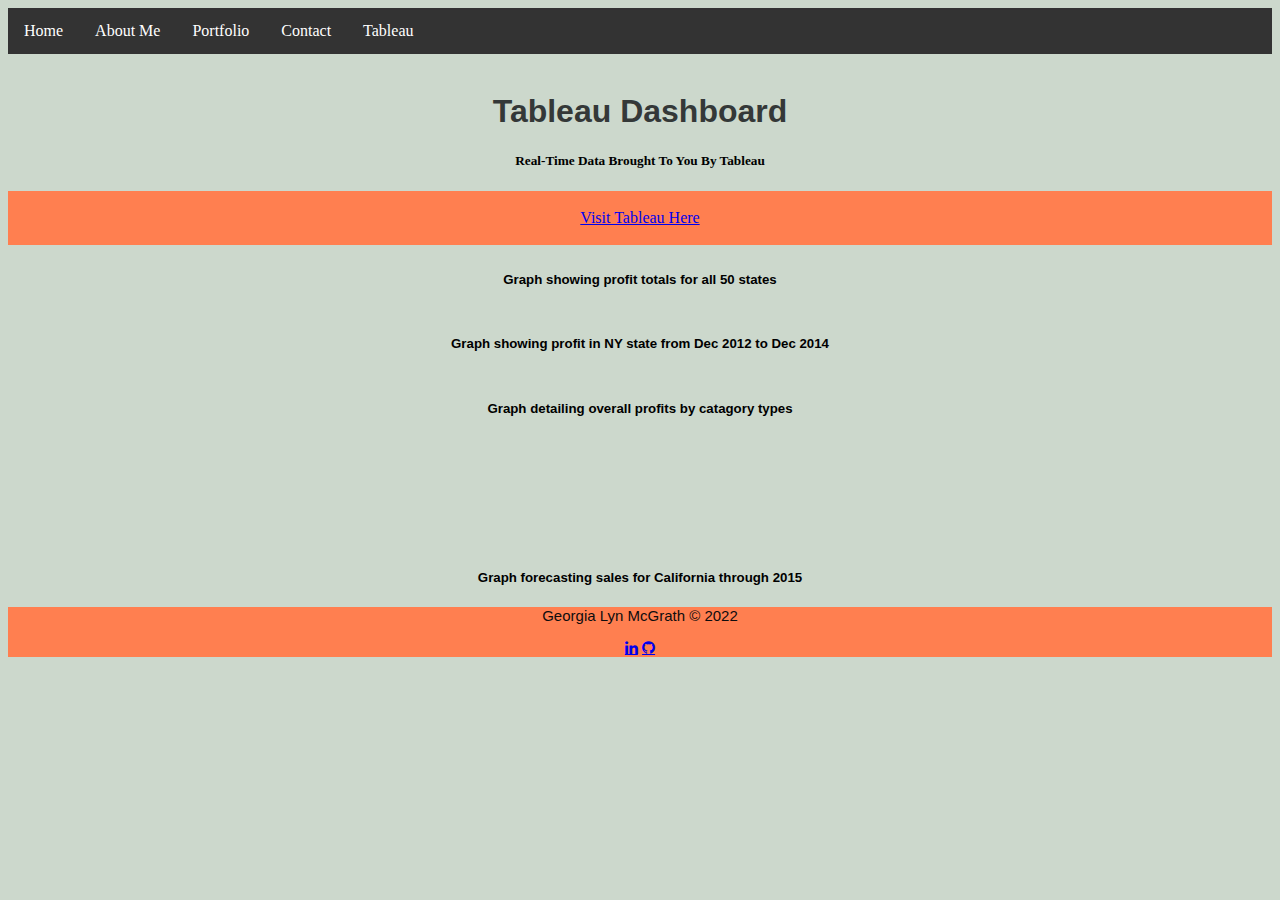
<file: tableau.html>
<!DOCTYPE html>
    <html lang="en">
    <head>
    <!-- Georgia Lyn McGrath, last edit April 6th 2022 -->
            <title>Tableau Dashboard</title>
            <link rel="stylesheet" href="https://cdnjs.cloudflare.com/ajax/libs/font-awesome/4.7.0/css/font-awesome.min.css">
            <link href="../styles/bootstyles.css" rel="stylesheet" type="text/css">
            <!-- for footer icons-->
        </head>
            <!-- CUSTOM STYLE NO 1 -->
            <header class="header">
                <ul>
                <!--Navigation-->
                <li><a href="../index.html">Home</a></li>
                <li><a href="aboutme.html"> About Me</a></li>
                <li><a href="portfolio.html"> Portfolio </a>
                <li><a href="contact.html">Contact</a> </li>
                <li><a class="sactive" href="tableau.html"> Tableau</a></li>
                </ul>
                <div>
                    <br>
                    <h1> Tableau Dashboard </h1>
                        <h5>
                            <a> Real-Time Data Brought To You By Tableau </a> 
                        </h5>
                </div>
            <!-- CUSTOM STYLE NO 2 -->
            <div class="center1">
                    <br>
                    <a href="https://public.tableau.com/en-us/s/" target="_blank">Visit Tableau Here</a>
                    <br>
                    <br>
            </div>
        </header>

    <!-- MAIN BODY - Tablaux dash boards that expand/contract  -->
<!-- Tableau dash 1 Taboverlap is a style I had to make to make sure none of the elements overlapped, see second class in all Tableau divs-->
     <body>
                <div> 
                    <div class='tableauPlaceholder Taboverlap' id='viz1648596827829'><noscript><a href='#'><img
                                alt='Profit in 50 states '
                                src='https:&#47;&#47;public.tableau.com&#47;static&#47;images&#47;HD&#47;HDZ325HNZ&#47;1_rss.png'
                                style='border: none' /></a></noscript>
                                <object class='tableauViz' style='display:none;'>
                                    <param name='host_url' value='https%3A%2F%2Fpublic.tableau.com%2F' />
                                    <param name='embed_code_version' value='3' />
                                    <param name='path' value='shared&#47;HDZ325HNZ' />
                                    <param name='toolbar' value='yes' />
                                    <param name='static_image'
                                        value='https:&#47;&#47;public.tableau.com&#47;static&#47;images&#47;HD&#47;HDZ325HNZ&#47;1.png' />
                                    <param name='animate_transition' value='yes' />
                                    <param name='display_static_image' value='yes' />
                                    <param name='display_spinner' value='yes' />
                                    <param name='display_overlay' value='yes' />
                                    <param name='display_count' value='yes' />
                                    <param name='language' value='en-GB' />
                                </object>
                    </div> 
                </div>
        <script
            type='text/javascript'>                    var divElement = document.getElementById('viz1648596827829'); var vizElement = divElement.getElementsByTagName('object')[0]; vizElement.style.width = '100%'; vizElement.style.height = (divElement.offsetWidth * 0.75) + 'px'; var scriptElement = document.createElement('script'); scriptElement.src = 'https://public.tableau.com/javascripts/api/viz_v1.js'; vizElement.parentNode.insertBefore(scriptElement, vizElement);                </script>
        <!-- CUSTOM STYLE NO 3 -->
        <div class="caption">
            <!-- Each captions has it's own formatting in bootstyles and has been centered-->
            <h5>
                <caption> 
                    Graph showing profit totals for all 50 states
                </caption>
            </h5>
        </div>
            <!-- Tableau dash 2-->
                <div class='tableauPlaceholder Taboverlap' id='viz1648597088458'><noscript><a href='#'><img
                    alt='New York m-m profit totals Dec 2012 - December 2014 '
                    src='https:&#47;&#47;public.tableau.com&#47;static&#47;images&#47;NY&#47;NYprofit_16485966743090&#47;NYprofit&#47;1_rss.png'
                    style='border: none' /></a></noscript>
                        <object class='tableauViz' style='display:none;'>
                            <param name='host_url' value='https%3A%2F%2Fpublic.tableau.com%2F' />
                            <param name='embed_code_version' value='3' />
                            <param name='site_root' value='' />
                            <param name='name' value='NYprofit_16485966743090&#47;NYprofit' />
                            <param name='tabs' value='no' />
                            <param name='toolbar' value='yes' />
                            <param name='static_image'
                                value='https:&#47;&#47;public.tableau.com&#47;static&#47;images&#47;NY&#47;NYprofit_16485966743090&#47;NYprofit&#47;1.png' />
                            <param name='animate_transition' value='yes' />
                            <param name='display_static_image' value='yes' />
                            <param name='display_spinner' value='yes' />
                            <param name='display_overlay' value='yes' />
                            <param name='display_count' value='yes' />
                            <param name='language' value='en-GB' />
                        </object>
                </div>
                <script
                    type='text/javascript'>                    var divElement = document.getElementById('viz1648597088458'); var vizElement = divElement.getElementsByTagName('object')[0]; vizElement.style.width = '100%'; vizElement.style.height = (divElement.offsetWidth * 0.75) + 'px'; var scriptElement = document.createElement('script'); scriptElement.src = 'https://public.tableau.com/javascripts/api/viz_v1.js'; vizElement.parentNode.insertBefore(scriptElement, vizElement);                </script>
                <h5>
                    <caption> Graph showing profit in NY state from Dec 2012 to Dec 2014 </caption>
                </h5>
            <!-- Tableau dash 3-->
        <div class='tableauPlaceholder Taboverlap' id='viz1649125669827'><noscript><a href='#'><img
                alt='Profits from each catagory '
                src='https:&#47;&#47;public.tableau.com&#47;static&#47;images&#47;Pr&#47;ProfitCatagories&#47;Catagories&#47;1_rss.png'
                style='border: none' /></a></noscript><object class='tableauViz' style='display:none;'>
                <param name='host_url' value='https%3A%2F%2Fpublic.tableau.com%2F' />
                <param name='embed_code_version' value='3' />
                <param name='site_root' value='' />
                <param name='name' value='ProfitCatagories&#47;Catagories' />
                <param name='tabs' value='no' />
                <param name='toolbar' value='yes' />
                <param name='static_image'
                    value='https:&#47;&#47;public.tableau.com&#47;static&#47;images&#47;Pr&#47;ProfitCatagories&#47;Catagories&#47;1.png' />
                <param name='animate_transition' value='yes' />
                <param name='display_static_image' value='yes' />
                <param name='display_spinner' value='yes' />
                <param name='display_overlay' value='yes' />
                <param name='display_count' value='yes' />
                <param name='language' value='en-GB' />
         </object>
        </div>
        <script
        type='text/javascript'>                    var divElement = document.getElementById('viz1649125669827'); var vizElement = divElement.getElementsByTagName('object')[0]; vizElement.style.width = '100%'; vizElement.style.height = (divElement.offsetWidth * 0.75) + 'px'; var scriptElement = document.createElement('script'); scriptElement.src = 'https://public.tableau.com/javascripts/api/viz_v1.js'; vizElement.parentNode.insertBefore(scriptElement, vizElement);                </script>
                <h5>
                    <caption>Graph detailing overall profits by catagory types </caption>
                </h5>
                <!-- Tableau dash 4-->                
        <div class='tableauPlaceholder Taboverlap' id='viz1648597188369'><noscript><a href='#'><img
                    alt='CA forcast '
                    src='https:&#47;&#47;public.tableau.com&#47;static&#47;images&#47;CA&#47;CAsalesforecast_16485967085650&#47;CAforcast&#47;1_rss.png'
                    style='border: none' /></a></noscript><object class='tableauViz' style='display:none;'>
            <param name='host_url' value='https%3A%2F%2Fpublic.tableau.com%2F' />
            <param name='embed_code_version' value='3' />
            <param name='site_root' value='' />
            <param name='name' value='CAsalesforecast_16485967085650&#47;CAforcast' />
            <param name='tabs' value='no' />
            <param name='toolbar' value='yes' />
            <param name='static_image'
                value='https:&#47;&#47;public.tableau.com&#47;static&#47;images&#47;CA&#47;CAsalesforecast_16485967085650&#47;CAforcast&#47;1.png' />
            <param name='animate_transition' value='yes' />
            <param name='display_static_image' value='yes' />
            <param name='display_spinner' value='yes' />
            <param name='display_overlay' value='yes' />
            <param name='display_count' value='yes' />
            <param name='language' value='en-GB' />
            <br>
            <br>
        </object>
        <br>
            <br>
        <script
        type='text/javascript'>                    var divElement = document.getElementById('viz1648597188369'); var vizElement = divElement.getElementsByTagName('object')[0]; vizElement.style.width = '100%'; vizElement.style.height = (divElement.offsetWidth * 0.75) + 'px'; var scriptElement = document.createElement('script'); scriptElement.src = 'https://public.tableau.com/javascripts/api/viz_v1.js'; vizElement.parentNode.insertBefore(scriptElement, vizElement);                </script>
           <br>
        </div>
        <br>
        <br>
    
        <h5>
            <br>
            <caption> Graph forecasting sales for California through 2015 </caption>
        </h5>
    </body>
                <!-- Footer, see style in bootstyles-->
                    <!-- CUSTOM STYLE NO 4 -->
                <footer class="footer">
                            <p class="footer">Georgia Lyn McGrath &copy; 2022  </p>
                            <a href="https://www.linkedin.com/in/georgialynmcgrath/" class="fa fa-linkedin"></a>
                            <a href="https://github.com/GMAC12345" class="fa fa-github"></a>
                            <br>
                        </br>
                </footer>
</html>
</file>
<file: styles/bootstyles.css>
body {
    /* doesnt need a . because this is a known html element*/
    background-color: rgb(204, 216, 204);
    font-family: Arial, Helvetica, sans-serif;
}

.common {
    /* background-color: rgb(221, 223, 138); */
    /* border: solid 2px rgb(199, 163, 163); */
    position: absolute;
}

.header {
    top: 5px;
    left: 5px;
    right: 5px;
    /* what ANCHORING IN 5 from left and right does is it makes it grow when page gets bigger and shrink when smaller*/
    height: 210spx;
    z-index: 2;
    font-family: 'Lucida Sans';
    text-align: center;
    position: justify;
}


.mainbody {
    position: relative;
    top: 20px;
    bottom: 64px;
    padding-right: 5px;
    padding-bottom: 5px;
    padding-top: 150;
}

/*this is to fix tablau charts and stop them from overriding caption spaces*/
.Taboverlap{
    position: relative;
    padding-right: 5px;
    padding-bottom: 5px;
}


h1{
    padding-top: 6;
    text-align: center;
    font-family: -apple-system, BlinkMacSystemFont, 'Segoe UI', Roboto, Oxygen, Ubuntu, Cantarell, 'Open Sans', 'Helvetica Neue', sans-serif;
    color: rgb(52, 56, 56);
}

h5 {
    padding-top: 5;
    text-align: center;

}

.subheader {
    float: right;

}

/* this is for positioning*/

ul {
    list-style-type: none;
    margin: 0;
    padding: 0;
    overflow: hidden;
    background-color: #333;
}

li {
    float: left;
}

li a {
    display: block;
    color: white;
    text-align: center;
    padding: 14px 16px;
    text-decoration: none;
}

li a:hover {
    background-color: #111;
}



caption {
    text-align: center;
    color: yellow;
    font-weight: bold;
    height: 50px;
}

.center1{
  text-align: center;
  background-color: coral;
  position: relative;
}

footer{
    bottom: 5px;
    height: 50px;
    left: 5px;
    right: 5px;
    font-size: 15px;
    padding-top: 20;
    color: rgb(14, 12, 14);
    text-align: center;
    position: static;
    border-color: coral;
    background-color: coral;}
</file>
